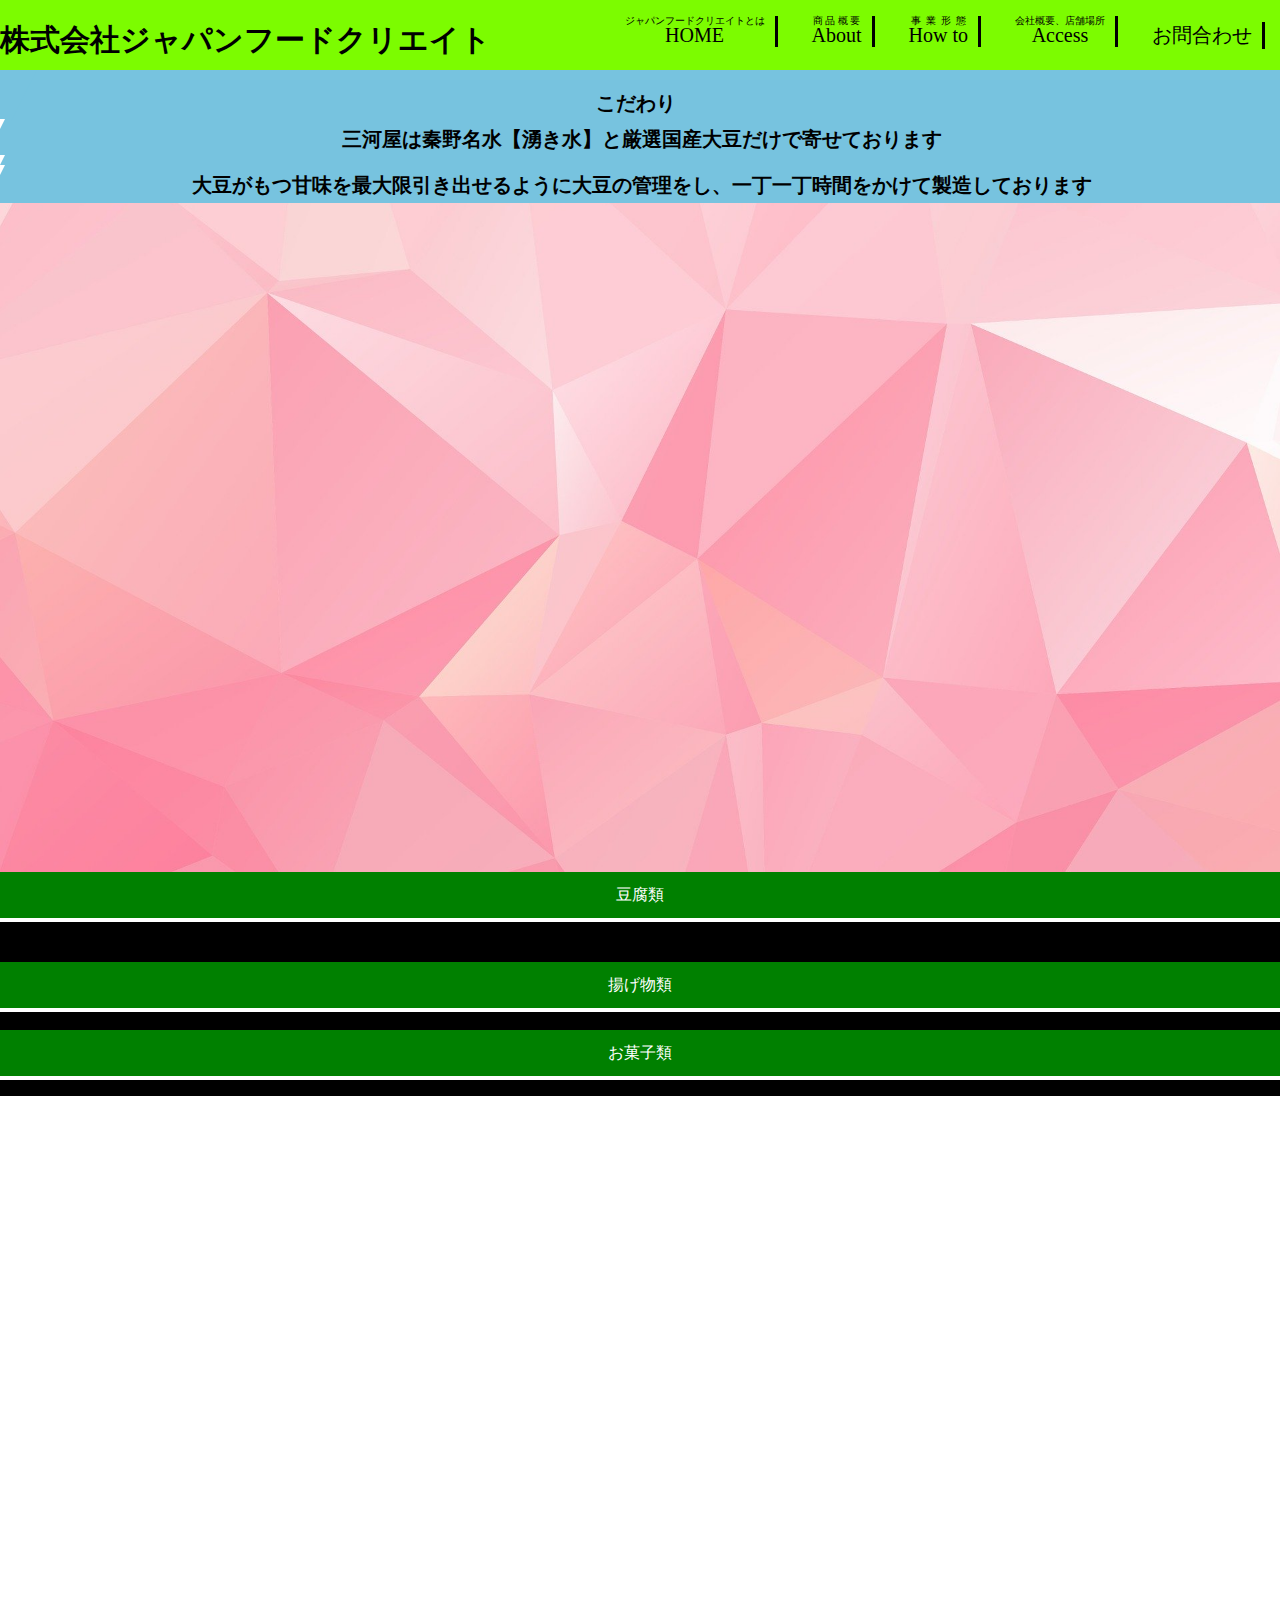
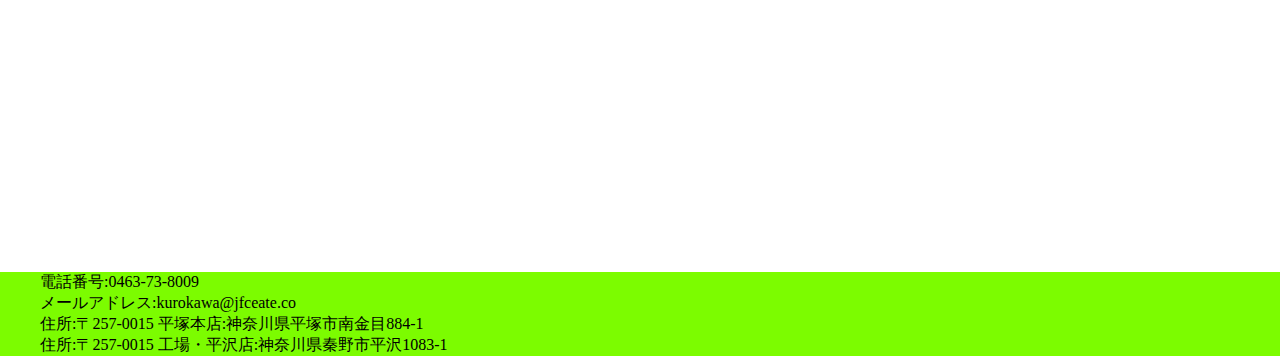
<file: about.html>
<!DOCTYPE html>
<html lang="ja" dir="ltr">
  <head>
    <meta charset="utf-8">
    <link rel="stylesheet" href="css/about.css">
        <link rel="stylesheet" href="css/basic.css">
        <link rel="stylesheet" href="css/footer.css">
            <link href="https://fonts.googleapis.com/css?family=Jockey+One|Merienda+One|Radley&display=swap" rel="stylesheet">
            <meta name="viewport" content="width=device-width, initial-scale=1">
  </head>
  <body>
    <header>
        <h1>株式会社ジャパンフードクリエイト</h1>
        <ul id="menu">
        <li><a href="index.html"><ruby><rb>HOME</rb><rp>（</rp><rt>ジャパンフードクリエイトとは</rt><rp>）</rp></ruby></a></li>
        <li><a href="about.html"><ruby><rb>About</rb><rp>（</rp><rt>商品概要</rt><rp>）</rp></ruby></a></li>
        <li><a href="How to.html"><ruby><rb>How to</rb><rp>（</rp><rt>事業形態</rt><rp>）</rp></ruby></a></a></li>
        <li><a href="company.html"><ruby><rb>Access</rb><rp>（</rp><rt>会社概要、店舗場所</rt><rp>）</rp></ruby></a></a></li>
    <li><a href="mailto:orz123@outlook.jp">お問合わせ</a></li>
        </ul>
    </header>
    <section id="explanation">
      <h1>こだわり</h1>
      <h2>三河屋は秦野名水【湧き水】と厳選国産大豆だけで寄せております<h2>
<h2>大豆がもつ甘味を最大限引き出せるように大豆の管理をし、一丁一丁時間をかけて製造しております</h2>
    </section>
    <section id="favorite">
       <div id="stage">
            <div id="photo1" class="pic"><img src="img/S__4653165.jpg"></div>
            <div id="photo2" class="pic"><img src="img/S__4653164.jpg"></div>
            <div id="photo3" class="pic"><img src="img/S__4653148.jpg"></div>
            <div id="photo4" class="pic"><img src="img/S__4653149.jpg"></div>
            <div id="photo5" class="pic"><img src="img/S__4653162.jpg"></div>
      　　　<div style="padding:28%;"></div>
      </div>
    </section>
    <section id="product">
      <div class="menu">
          <label for="menu_bar01">豆腐類</label>
          <input type="checkbox" id="menu_bar01" class="accordion" />
          <ul id="links01">
              <li class="ex"><p>杜の絹豆腐　柔らかめの絹豆腐です。</p><img src="img/20191110_191110_0005.jpg"></li>
              <li class="ex"><p>杜の木綿豆腐　柔らかめの木綿豆腐です。</p><img src="img/20191110_191110_0001.jpg"></li>
              <li class="ex"><p>津久井在来　自社で無農薬栽培した「津久井在来」を100%使用、甘味、風味が強いのが特徴</p><img src="img/20191110_191110_0007.jpg"></li>
              <li class="ex"><p>醍醐味絹豆腐　超濃厚な逸品です。</p><img src="img/20191110_191110_0010.jpg"></li>
              <li class="ex"><p>吟醸豆腐　特別な国産大豆を使用した超濃厚豆腐です。大豆本来の味、風味が味わえます。</p><img src="img/20191110_191110_0014.jpg"></li>
              <li class="ex"><p>朝一番生豆腐　水に晒さない大豆本来の味が楽しめます。</p><img src="img/20191110_191110_0017.jpg"></li>
              <li class="ex"><p>豆乳プリン 当店自慢のなめらかスイーツ</p><img src="img/20191110_191110_0026.jpg"></li>
              <li class="ex"><p>豆乳入り杏仁豆腐豆乳プリン 当店自慢のなめらかスイーツ</p><img src="img/20191110_191110_0028.jpg"></li>
              <li class="ex"><p>枝豆とうふ なめらかとろける味  添付抹茶塩。</p><img src="img/20191110_191110_0031.jpg"></li>
              <li class="ex"><p>ごま豆腐　なめらかごま味  みそたれで</p><img src="img/20191110_191110_0033.jpg"></li>
              <li class="ex"><p>ゆずとうふ　なめらかと味 デザート感覚</p><img src="img/20191110_191110_0036.jpg"></li>
              <li class="ex"><p>とろける絹豆腐　柔らかめの絹豆腐です。</p><img src="img/20191110_191110_0037.jpg"></li>
              <li class="ex"><p>ふんわか豆腐　絹と木綿の間のです。</p><img src="img/20191110_191110_0040.jpg"></li>
              <li class="ex"><p>刺身湯葉　濃厚  しっとり  本物の味わさび醤油がおすすめ。</p><img src="img/20191110_191110_0043.jpg"></li>
              <li class="ex"><p>寄せとうふ　ナンともいえない食感とろけるクリーミ</p><img src="img/20191110_191110_0046.jpg"></li>
              <li class="ex"><p>山芋とうふ　濃厚豆乳と山芋の絶妙なハーモニ</p><img src="img/20191110_191110_0049.jpg"></li>
              <li class="ex"><p>湯葉豆腐　湯葉ととうふが合わさった逸品</p><img src="img/20191110_191110_0051.jpg"></li>
              <li class="ex"><p>堅豆腐　豆腐サラダならぬ豆腐ステーキ</p><img src="img/20191110_191110_0055.jpg"></li>
              <li class="ex"><p>国産豆乳 このままお豆腐ができる超濃厚な豆乳です。くせになる人続出です</p><img src="img/20191110_191110_0056.jpg"></li>
              <li class="ex"><p>豆乳おぼろ　クリーミーな寄せ豆腐を豆乳に漬け込みました</p><img src="img/20191110_191110_0060.jpg"></li>
          </ul>
          <label for="menu_bar02">揚げ物類</label>
          <input type="checkbox" id="menu_bar02" class="accordion" />
          <ul id="links02">
              <li class="ex"><p>秘伝がんもどき 熟練した職人が手で時間をかけて練りました。味しみ最高</p><img src="img/20191110_191110_0064.jpg"></li>
              <li class="ex"><p>とうふつみれ生姜入り　生姜の香り豊かなやわらかがんも</p><img src="img/20191110_191110_0068.jpg"></li>
              <li class="ex"><p>とうふつみれ　湯葉が入ったやわらかがん</p><img src="img/20191110_191110_0071.jpg"></li>
              <li class="ex"><p>山芋ひろうす　まん丸がんも・山芋の味が鍋・おでん・煮物に最</p><img src="img/20191110_191110_0072.jpg"></li>
              <li class="ex"><p>伝承揚げ　でっかいお揚げさん煮ても焼いても工夫次第　食べ方いろいろ</p><img src="img/20191110_191110_0077.jpg"></li>
              <li class="ex"><p>絹生揚げ　やわらか絹とうふを揚げました木綿生揚げ押しに時間をかけ、硬い木綿とうふを揚げましたしっかり  どっしり食感</p><img src="img/20191110_191110_0079.jpg"></li>
              <li class="ex"><p>絹豆腐　柔らかめの絹豆腐です。</p><img src="img/20191110_191110_0083.jpg"></li>
              <li class="ex"><p>雷手揚げ　ほんのりピリ辛煮ても焼いても鍋ものにも辛党絶賛</p><img src="img/20191110_191110_0085.jpg"></li>              <li class="ex"><p>手揚げ油揚げ　肉厚・濃厚・自慢の一品　煮ても焼いても鍋ものに</p><img src="img/20191110_191110_0090.jpg"></li>
          </ul>
          <label for="menu_bar03">お菓子類</label>
          <input type="checkbox" id="menu_bar03" class="accordion" />
          <ul id="links03">
              <li class="ex"><p>豆乳ふがし</p><img src="img/20191110_191110_0091.jpg"></li>
              <li class="ex"><p>手作りパウンドケーキ くろまめ味</p><img src="img/20191110_191110_0102.jpg"></li>
              <li class="ex"><p>手作りパウンドケーキ チーズ味</p><img src="img/20191110_191110_0103.jpg"></li>
              <li class="ex"><p>豆腐ドーナツ</p><img src="img/20191110_191110_0106.jpg"></li>
              <li class="ex"><p>大豆の恵</p><img src="img/20191110_191110_0111.jpg"></li>
              <li class="ex"><p>豆乳チーズ饅頭</p><img src="img/20191110_191110_0115.jpg"></li>
              <li class="ex"><p>お豆腐カステラ</p><img src="img/20191110_191110_0118.jpg"></li>
              <li class="ex"><p>豆乳バームクーヘン</p><img src="img/20191110_191110_0121.jpg"></li>
          </ul>
      </div>   </section>
      <footer>
        <ul class="end">
          <li>電話番号:0463-73-8009</li>
          <li>メールアドレス:kurokawa@jfceate.co</li>
          <li>住所:〒257-0015 平塚本店:神奈川県平塚市南金目884-1</li>
          <li>住所:〒257-0015 工場・平沢店:神奈川県秦野市平沢1083-1</li>
        </ul>
      </footer>
  </body>
</html>
</file>
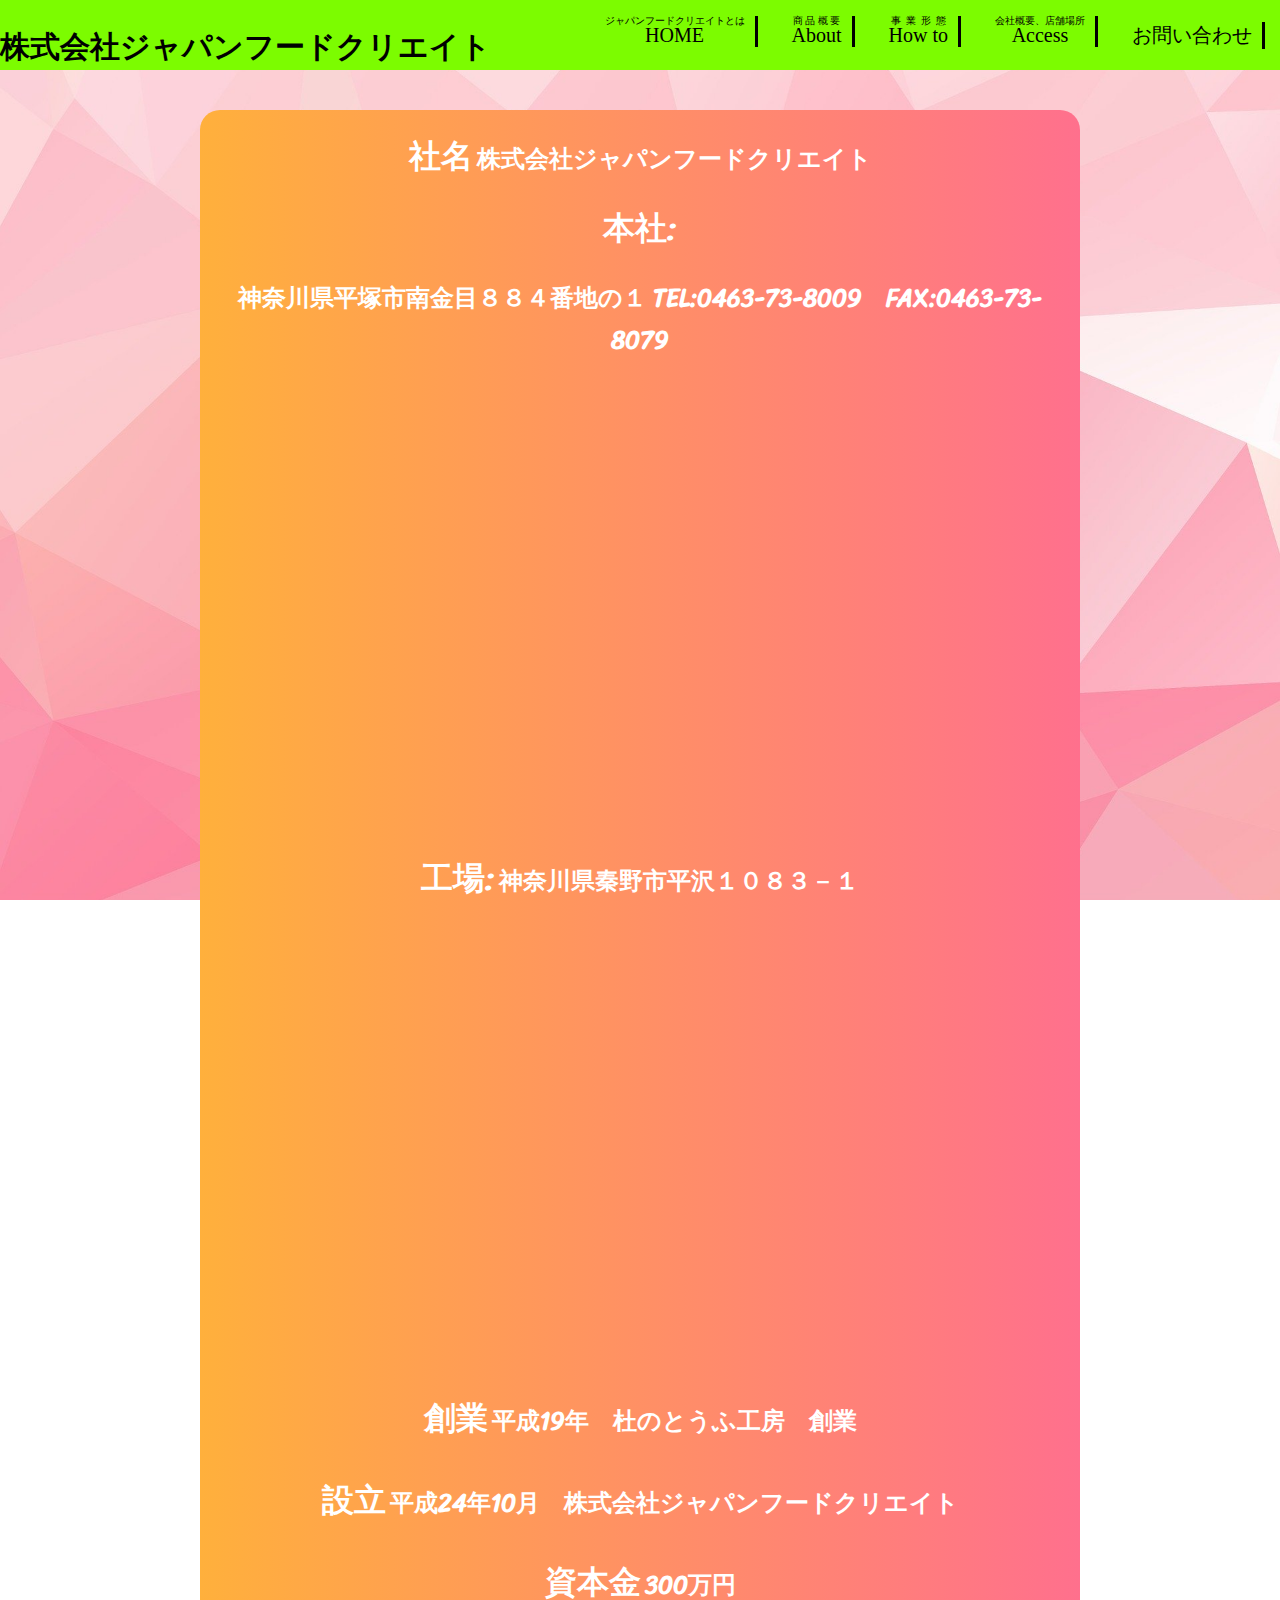
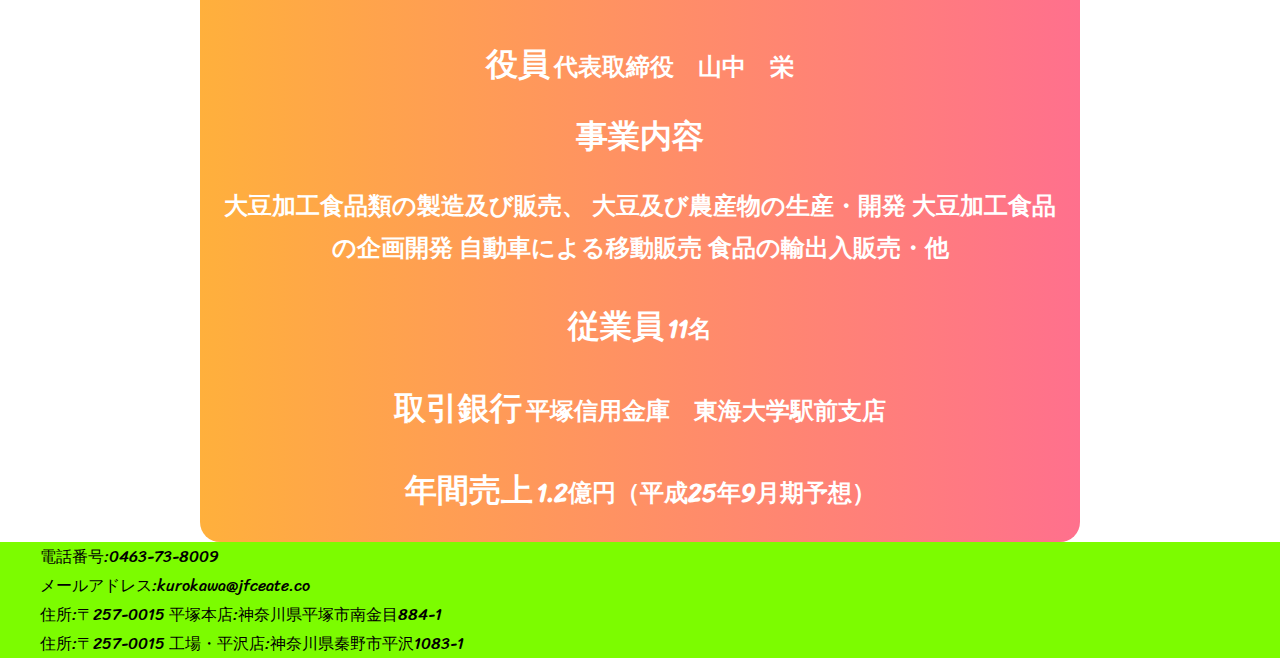
<file: company.html>
<!DOCTYPE html>
<html lang="ja" dir="ltr">
  <head>
    <link rel="stylesheet" href="css/basic.css">
    <link rel="stylesheet" href="css/footer.css">
    <link rel="stylesheet" href="css/company.css">
    <link href="https://fonts.googleapis.com/css?family=Sriracha&display=swap" rel="stylesheet">
        <link href="https://fonts.googleapis.com/css?family=Jockey+One|Merienda+One|Radley&display=swap" rel="stylesheet">
        <meta name="viewport" content="width=device-width, initial-scale=1">
    <meta charset="utf-8">
    <title>株式会社ジャパンフードクリエイト</title>
  </head>
  <body>
    <header>
        <h1>株式会社ジャパンフードクリエイト</h1>
        <ul id="menu">
        <li><a href="index.html"><ruby><rb>HOME</rb><rp>（</rp><rt>ジャパンフードクリエイトとは</rt><rp>）</rp></ruby></a></li>
        <li><a href="about.html"><ruby><rb>About</rb><rp>（</rp><rt>商品概要</rt><rp>）</rp></ruby></a></li>
        <li><a href="How to.html"><ruby><rb>How to</rb><rp>（</rp><rt>事業形態</rt><rp>）</rp></ruby></a></a></li>
        <li><a href="company.html"><ruby><rb>Access</rb><rp>（</rp><rt>会社概要、店舗場所</rt><rp>）</rp></ruby></a></a></li>
    <li><a href="mailto:orz123@outlook.jp">お問い合わせ</a></li>
        </ul>
    </header>
    <section id="company">
      <div id="name">
        <h1>社名</h1>
        <h2>株式会社ジャパンフードクリエイト</h2>
      </div>
      <div id="name">
        <h1>本社:</h1>
        <h2>神奈川県平塚市南金目８８４番地の１
TEL:0463-73-8009　FAX:0463-73-8079</h2>
<iframe src="https://www.google.com/maps/embed?pb=!1m18!1m12!1m3!1d3253.863196608763!2d139.28545961528025!3d35.35904125518166!2m3!1f0!2f0!3f0!3m2!1i1024!2i768!4f13.1!3m3!1m2!1s0x6019abe3c3f6cbf1%3A0x6f1464123f581e81!2z44CSMjU5LTEyMDEg56We5aWI5bed55yM5bmz5aGa5biC5Y2X6YeR55uu77yY77yY77yU4oiS77yR!5e0!3m2!1sja!2sjp!4v1570601475545!5m2!1sja!2sjp" width="600" height="450" frameborder="0" style="border:0;" allowfullscreen=""></iframe>
      </div>
      <div id="name">
        <h1>工場:</h1>
        <h2>神奈川県秦野市平沢１０８３－１</h2>
        <iframe src="https://www.google.com/maps/embed?pb=!1m18!1m12!1m3!1d3253.500612185581!2d139.21270361528056!3d35.36803785469191!2m3!1f0!2f0!3f0!3m2!1i1024!2i768!4f13.1!3m3!1m2!1s0x6019a86dc70a63e1%3A0x7d467996a8c8f389!2z44CSMjU3LTAwMTUg56We5aWI5bed55yM56em6YeO5biC5bmz5rKi77yR77yQ77yY77yT4oiS77yR!5e0!3m2!1sja!2sjp!4v1570601669621!5m2!1sja!2sjp" width="600" height="450" frameborder="0" style="border:0;" allowfullscreen=""></iframe>
      </div>
      <div id="name">
        <h1>創業</h1>
        <h2>平成19年　杜のとうふ工房　創業</h2>
      </div>
      <div id="name">
        <h1>設立</h1>
        <h2>平成24年10月　株式会社ジャパンフードクリエイト</h2>
      </div>
      <div id="name">
        <h1>資本金</h1>
        <h2>300万円</h2>
      </div>
      <div id="name">
        <h1>役員</h1>
        <h2>代表取締役　山中　栄</h2>
      </div>
      <div id="name">
        <h1>事業内容</h1>
        <h2>大豆加工食品類の製造及び販売、
大豆及び農産物の生産・開発
大豆加工食品の企画開発
自動車による移動販売
食品の輸出入販売・他</h2>
      </div>
      <div id="name">
        <h1>従業員</h1>
        <h2>11名</h2>
      </div>
      <div id="name">
        <h1>取引銀行</h1>
        <h2>平塚信用金庫　東海大学駅前支店</h2>
      </div>
      <div id="name">
        <h1>年間売上</h1>
        <h2>1.2億円（平成25年9月期予想）</h2>
      </div>
    </section>
    <footer>
      <ul class="end">
        <li>電話番号:0463-73-8009</li>
        <li>メールアドレス:kurokawa@jfceate.co</li>
        <li>住所:〒257-0015 平塚本店:神奈川県平塚市南金目884-1</li>
        <li>住所:〒257-0015 工場・平沢店:神奈川県秦野市平沢1083-1</li>
      </ul>
    </footer>
  </body>
</html>
</file>
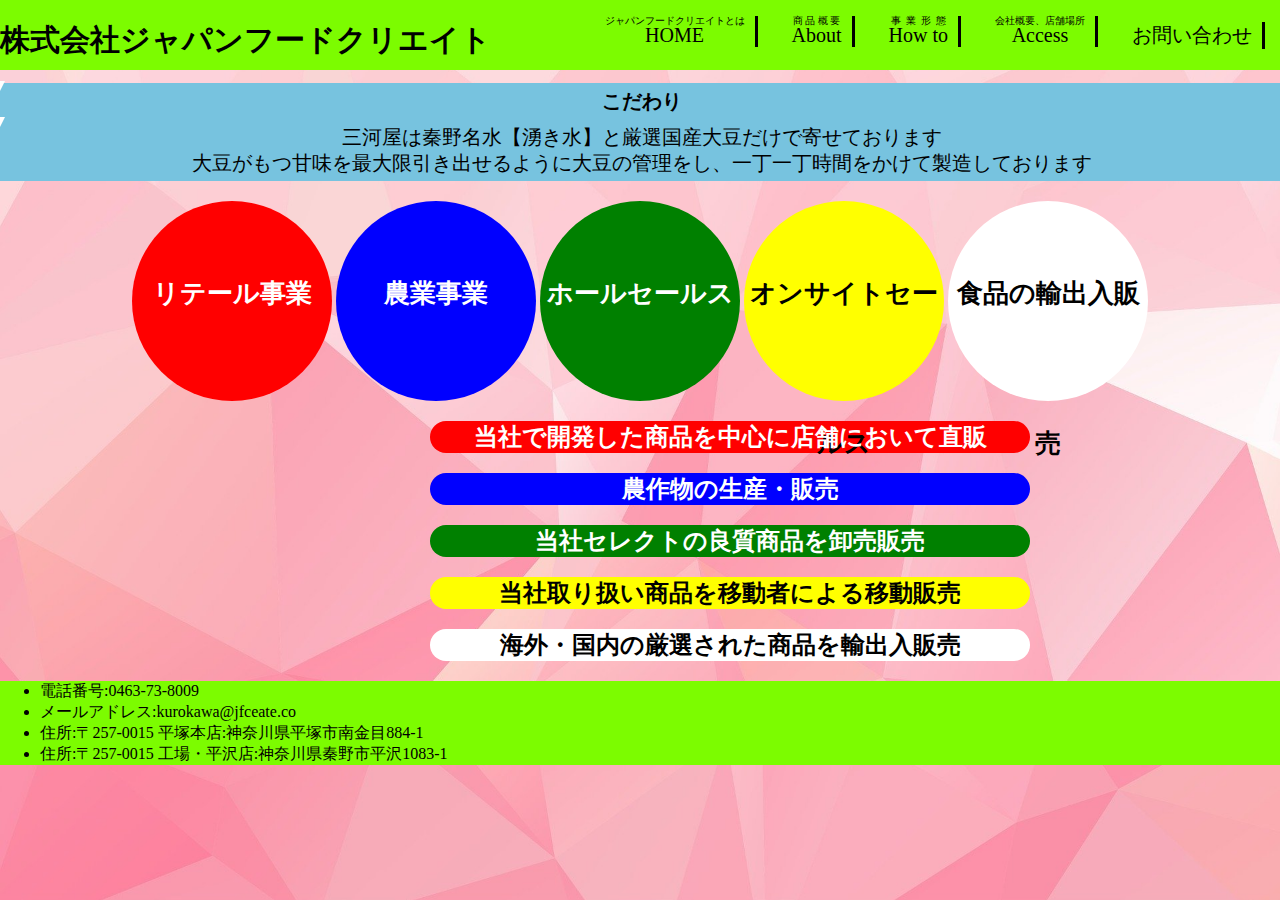
<file: How to.html>
<!DOCTYPE html>
<html lang="ja" dir="ltr">
  <head>
    <meta charset="utf-8">
    <link rel="stylesheet" href="css/How to.css">
        <link rel="stylesheet" href="css/basic.css">
        <link rel="stylesheet" href="css/footer.css">
        <meta name="viewport" content="width=device-width, initial-scale=1">
            <link href="https://fonts.googleapis.com/css?family=Jockey+One|Merienda+One|Radley&display=swap" rel="stylesheet">
    <title></title>
  </head>
  <body>
    <header>
        <h1>株式会社ジャパンフードクリエイト</h1>
        <ul id="menu">
        <li><a href="index.html"><ruby><rb>HOME</rb><rp>（</rp><rt>ジャパンフードクリエイトとは</rt><rp>）</rp></ruby></a></li>
        <li><a href="about.html"><ruby><rb>About</rb><rp>（</rp><rt>商品概要</rt><rp>）</rp></ruby></a></li>
        <li><a href="How to.html"><ruby><rb>How to</rb><rp>（</rp><rt>事業形態</rt><rp>）</rp></ruby></a></a></li>
        <li><a href="company.html"><ruby><rb>Access</rb><rp>（</rp><rt>会社概要、店舗場所</rt><rp>）</rp></ruby></a></a></li>
    <li><a href="mailto:orz123@outlook.jp">お問い合わせ</a></li>
        </ul>
    </header>
    <section id="concept">
      <h1>こだわり</h1>
      <p>三河屋は秦野名水【湧き水】と厳選国産大豆だけで寄せております<br>
大豆がもつ甘味を最大限引き出せるように大豆の管理をし、一丁一丁時間をかけて製造しております</h2>
          </section>
        <div id="write">
      <section id="suraido">
        <h1>リテール事業</h1>
        <!-- <p>当社で開発した商品を中心に店舗において直販</p> -->
      </section>
      <section id="suraido1">
        <h1>農業事業</h1>
        <!-- <p>農作物の生産・販売</p> -->
      </section>
      <section id="suraido2">
        <h1>ホールセールス</h1>
        <!-- <p>当社セレクトの良質商品を卸売販売</p> -->
      </section>
      <section id="suraido3">
        <h1>オンサイトセールス</h1>
        <!-- <p>当社取り扱い商品を移動者による移動販売</p> -->
      </section>
      <section id="suraido4">
        <h1>食品の輸出入販売</h1>
        <!-- <p>海外・国内の厳選された商品を輸出入販売</p> -->
      </section>
          </div>
          <section id="explain">
            <div id="explain1">
              <h2>当社で開発した商品を中心に店舗において直販</h2>
            </div>
            <div id="explain2">
              <h2>農作物の生産・販売</h2>
            </div>
            <div id="explain3">
              <h2>当社セレクトの良質商品を卸売販売</h2>
            </div>
            <div id="explain4">
              <h2>当社取り扱い商品を移動者による移動販売</h2>
            </div>
            <div id="explain5">
              <h2>海外・国内の厳選された商品を輸出入販売</h2>
            </div>
          </section>
          <footer>
            <ul>
              <li>電話番号:0463-73-8009</li>
              <li>メールアドレス:kurokawa@jfceate.co</li>
              <li>住所:〒257-0015 平塚本店:神奈川県平塚市南金目884-1</li>
              <li>住所:〒257-0015 工場・平沢店:神奈川県秦野市平沢1083-1</li>
            </ul>
          </footer>
  </body>
</html>
</file>
<file: css/about.css>
/* ----------------------------------- */
#explanation{
  text-align: center;
}
#explanation h1 {
  position: relative;
  padding: 5px 5px 5px 42px;
  background: #77c3df;
  font-size: 20px;
  line-height: 1.3;
  z-index:-1;
  margin-bottom: 0px;
  margin-top: 0px;
  text-align: center;
  padding-top: 20px;
  padding-right: 50px;
}

#explanation h1:before {
  position: absolute;
  content: '';
  left: -2px;
  top: -2px;
  border: none;
  border-left: solid 40px #77c3df;
  border-bottom: solid 79px transparent;
  z-index:-2
}
#explanation h2 {
  position: relative;
  padding: 5px 5px 5px 42px;
  background: #77c3df;
  font-size: 20px;
  margin-left: -33px;
  line-height: 1.3;
  z-index:-1;
  margin-bottom: 0px;
  margin-top: 0px;
}

#explanation h2:before {
  position: absolute;
  content: '';
  left: -2px;
  top: -2px;
  border: none;
  border-left: solid 40px white;
  border-bottom: solid 79px transparent;
  z-index:-2
}
/* ----------------------------------------- */
#product{
}
#product #product1 img{
  width: 300px;
  height: 300px;
  margin: 10px 0 0 100px;
  border-radius: 500px;
}
#product1 p{
  float: right;
  margin: 150px 300px 0 0;
}
#product2{
  display: inline-block;
}
#product #product2 img{
  display: inline-block;
  width: 300px;
  height: 300px;
  margin: 0px 80px 0 900px;
  border-radius: 500px;
}
#product2 p{
  display: inline-block;
  float: left;
}
/* ------------------ */
#stage {
position: relative;
max-width:800px;
margin: 0 0 200px 300px;
/* background:#ddd; */
}
.pic {
position: absolute;
}
.pic img {
width: 800px;
height: 600px;
opacity:0;
-moz-animation: imgTrans 40s infinite;
-webkit-animation: imgTrans 40s ease-in infinite;
animation: imgTrans 40s infinite;
padding: 11px;
  background-color: #FFFFFF;
  box-shadow: 0 3px 18px -4px rgba(0, 0, 0, 0.8);
  border-radius: 30px;
}
#photo1 img {
-moz-animation-delay: 0s;
-webkit-animation-delay: 0s;
animation-delay: 0s;
}
#photo2 img {
-moz-animation-delay: 8s;
-webkit-animation-delay: 8s;
animation-delay: 8s;
}
#photo3 img {
-moz-animation-delay: 16s;
-webkit-animation-delay: 16s;
animation-delay: 16s;
}
#photo4 img{
-moz-animation-delay: 24s;
-webkit-animation-delay: 24s;
animation-delay: 24s;
}
#photo5 img {
-moz-animation-delay: 32s;
-webkit-animation-delay: 32s;
animation-delay: 32s;
}
@-webkit-keyframes imgTrans {
0% { opacity:0; }
7% { opacity:1; }
18% { opacity:1; }
25% { opacity:0; }
100% { opacity:0; }
}
@-moz-keyframes imgTrans {
0% { opacity:0; }
7% { opacity:1; }
18% { opacity:1; }
25% { opacity:0; }
100% { opacity:0; }
}
@keyframes imgTrans {
0% { opacity:0; }
7% { opacity:1; }
18% { opacity:1; }
25% { opacity:0; }
100% { opacity:0; }
}
#product{
  height: 1000px;
}
/* ---------------------- */
.menu {
  text-align: center;
  height: auto;
}

.menu a {
    display: block;
    padding: 15px;
    text-decoration: none;
}

label {
    display: block;
    margin: 0 0 4px 0;
    padding : 15px;
    line-height: 1;
    color :#fff;
    background : green;
    cursor :pointer;
}

input {
    display: none;
}

.menu ul {
    margin: 0;
    padding: 0;
    background :#f4f4f4;
    list-style: none;
}

.menu li {
    height: 0px;
    overflow: hidden;
    -webkit-transition: all 0.5s;
    -moz-transition: all 0.5s;
    -ms-transition: all 0.5s;
    -o-transition: all 0.5s;
    transition: all 0.5s;
      border-bottom: solid 2px black;
}
.menu .ex img{
  width: 350px;
  height: 300px;
  border-radius: 30px;
}
.menu img{
  width: 300px;
  height: 200px;
  border-radius: 30px;
}

#menu_bar01:checked ~ #links01 li,
#menu_bar02:checked ~ #links02 li,
 #menu_bar03:checked ~ #links03 li{
    height: 330px;
    opacity: 1;
}
.ex{
  font-weight: bold;
      background-image: url("../img/pink-1311251_1920.jpg");
}
/* ---------------------- */
@media screen and (max-width: 500px){
  #explanation h1 {
    padding-right: 50px;
  }

  .pic img {
  width: 350px;
  height: 250px;
  margin-right: 300px;
  opacity:0;
  -moz-animation: imgTrans 40s infinite;
  -webkit-animation: imgTrans 40s ease-in infinite;
  animation: imgTrans 40s infinite;
  padding: 11px;
    background-color: #FFFFFF;
    box-shadow: 0 3px 18px -4px rgba(0, 0, 0, 0.8);
    border-radius: 30px;
  }
  #stage {
  position: relative;
  margin: 0px;
  /* background:#ddd; */
  }
  #favorite{
    height: 400px;
  }
  .menu .ex img{
    width: 200px;
    height: 220px;
    border-radius: 30px;
  }
}
</file>
<file: css/basic.css>
body{
  margin: 0;
}
header{
  background-color: #7cfc00;
  width: auto;
  height: 70px;
  margin: 0;
}
header h1{
  font-size: 30px;
  float: left;
}
#menu{
  text-align: center;
  list-style-type: none;
  float: right;
  font-family: 'Merienda One', cursive;
}
#menu li {
  list-style: none;
  display: inline-block;
  text-decoration: none;
  padding-right: 10px;
  margin-left: 15px;
  margin-right: 15px;
  font-size: 20px;
  border-right: solid;
  color: black;
}
li a{
  text-decoration: none;
  list-style: none;
  color: black;
}
li a:hover{
  text-decoration: none;
  list-style: none;
  color: white;
  border-radius: 20px;
  font-size: 30px;
  transition-duration:2s;
}
body{
  min-height: 100vh;
  background-attachment: fixed;
  background-size: cover;
  background-position: center;
  background-image: url("../img/pink-1311251_1920.jpg");
}
@media screen and (max-width: 500px){
  header{
    background-color: #7cfc00;
    width: auto;
    height: 230px;
    margin: 0;
  }
  header h1{
    font-size: 20px;
    text-align: center;
    margin-left: 30px;
    margin-bottom: 0px;
  }
  #menu{
    margin-right: 50px;
    margin-top: 0px;
    width: 300px;

  }
  #menu li {
    list-style: none;
    /* display: inline-block; */
    text-decoration: none;
    padding-right: 0px;
    margin-left: 0px;
    margin-right: 0px;
    font-size: 2px;
    border-right: solid;
    color: black;
    width: 200px;
    background-color: white;
    border-radius: 30px;
    font-size: 15px;
  }
}
</file>
<file: css/footer.css>
footer{
  background-color: #7cfc00;
}
.end {
  list-style: none;
  margin: 0px;
}
</file>
<file: css/company.css>
#company{
  /* display: inline-block; */
  color: black;
  text-align: center;
  weight:700px;
  height: auto;
  margin:40px 200px 0 200px;
  border-radius: 20px;
}
body{
  font-family: 'Sriracha', cursive;
}
#name h1{
  display: inline-block;
}
#name h2{
  display: inline-block;
}

#company {
    padding: 0.5em 1em;
    background: -moz-linear-gradient(#ffb03c, #ff708d);
    background: -webkit-linear-gradient(#ffb03c, #ff708d);
    background: linear-gradient(to right, #ffb03c, #ff708d);
    color: #FFF;
}
#company h1 {
    margin: 0;
    padding: 0;
}
@media screen and (max-width: 500px){
  #company{
    /* display: inline-block; */
    color: black;
    text-align: center;
    weight:700px;
    height: auto;
    margin: 30px;
    border-radius: 20px;
    font-size: 10px;
  }
  iframe{
    width: 300px;
  }
}
</file>
<file: css/How to.css>
#concept {
  text-align: center;
}
#concept h1 {
  position: relative;
  padding: 5px 5px 5px 42px;
  background: #77c3df;
  font-size: 20px;
  margin-left: -33px;
  line-height: 1.3;
  z-index:-1;
  margin-bottom: 0px;
}

#concept h1:before {
  position: absolute;
  content: '';
  left: -2px;
  top: -2px;
  border: none;
  border-left: solid 40px white;
  border-bottom: solid 79px transparent;
  z-index:-2
}
#concept p {
  position: relative;
  padding: 5px 5px 5px 42px;
  background: #77c3df;
  font-size: 20px;
  margin-left: -33px;
  line-height: 1.3;
  z-index:-1;
  margin-top: 0px;
}

#concept p:before {
  position: absolute;
  content: '';
  left: -2px;
  top: -2px;
  border: none;
  border-left: solid 40px white;
  border-bottom: solid 79px transparent;
  z-index:-2
}
#concept h2 {
  position: relative;
  font-size: 20px;
  padding: 10px 0;
  text-align: center;
  margin: 1.5em 0;
  background-color: white;
  border-radius: 200px;
  width: 400px;
  margin: 0 auto;
}
#concept h2:before {
  content: "";
  position: absolute;
  top: -8px;
  left: 50%;
  width: 150px;
  height: 58px;
  border-radius: 50%;
  border: 5px solid #a6ddb0;
  border-left-color: transparent;
  border-right-color: transparent;
  -webkit-transform: translateX(-50%);
  transform: translateX(-50%);
}
#write{
  text-align: center;
}
#suraido{
  border-radius: 200px;
  background-color: red;
  color: #FFF;
  width: 200px;
  height: 200px;
  display: inline-block;
    vertical-align: middle;
  line-height: 150px;
  font-size: 13px;
}
#suraido1{
  background-color: blue;
  border-radius: 200px;
  color: #FFF;
  width: 200px;
  height: 200px;
  display: inline-block;
    vertical-align: middle;
  line-height: 150px;
  font-size: 13px;
}
#suraido2{
  background-color: green;
  border-radius: 200px;
  color: #FFF;
  width: 200px;
  height: 200px;
  display: inline-block;
    vertical-align: middle;
  line-height: 150px;
  font-size: 13px;
}
#suraido3{
  background-color: yellow;
  border-radius: 200px;
  color: black;
  width: 200px;
  height: 200px;
  display: inline-block;
    vertical-align: middle;
  line-height: 150px;
  font-size: 13px;
}
#suraido4{
  background-color: white;
  border-radius: 200px;
  color: black;
  width: 200px;
  height: 200px;
  display: inline-block;
    vertical-align: middle;
  line-height: 150px;
  font-size: 13px;
}
/* ------------------------------------ */
#explain{
  text-align: center;
  color: white;
  margin-left: 430px;
}
#explain h2{
  text-align: center;
}
#explain1{
  background-color: red;
  color: white;
  width: 600px;
  border-radius: 100px;
}
#explain2{
  background-color: blue;
    color: white;
    width: 600px;
    border-radius: 100px;
}
#explain3{
  background-color: green;
    color: white;
    width: 600px;
    border-radius: 100px;
}
#explain4{
  background-color: yellow;
  color: black;
  width: 600px;
      border-radius: 100px;
}
#explain5{
  background-color: white;
  color: black;
  width: 600px;
      border-radius: 100px;
}
@media screen and (max-width: 500px){
  #concept {
    margin: 0px;
  }
  #concept h1{
    margin-top: 0px;
  }
  #concept p {
    position: relative;
    padding: 5px 5px 5px 42px;
    background: #77c3df;
    font-size: 10px;
    margin-left: -33px;
    line-height: 1.3;
    z-index:-1;
    margin-top: 0px;
  }
  #concept h2{
      font-size: 15px;
        width: 300px;
  }
  #suraido{
    border-radius: 200px;
    background-color: red;
    color: #FFF;
    width: 100px;
    height: 100px;
    display: inline-block;
    font-size: 5px;
    line-height: 80px;
  }
  #suraido1{
    background-color: blue;
    border-radius: 200px;
    color: #FFF;
    width: 100px;
    height: 100px;
    display: inline-block;
    font-size: 5px;
    line-height: 80px;
  }
  #suraido2{
    background-color: green;
    border-radius: 200px;
    color: #FFF;
    width: 100px;
    height: 100px;
    display: inline-block;
    font-size: 5px;
    line-height: 80px;
  }
  #suraido3{
    background-color: yellow;
    border-radius: 200px;
    color: black;
    width: 100px;
    height: 100px;
    display: inline-block;
    font-size: 5px;
    line-height: 80px;
  }
  #suraido4{
    background-color: white;
    border-radius: 200px;
    color: black;
    width: 100px;
    height: 100px;
    display: inline-block;
    font-size: 5px;
    line-height: 80px;
  }
  #explain{
    text-align: center;
    color: white;
    margin-left: 0px;
  }
  #explain1{
    background-color: red;
    color: white;
    width: 380px;
    border-radius: 100px;
    font-size:10px;
  }
  #explain2{
    background-color: blue;
      color: white;
      width: 380px;
      border-radius: 100px;
      font-size:10px;
  }
  #explain3{
    background-color: green;
      color: white;
      width: 380px;
      border-radius: 100px;
      font-size:10px;
  }
  #explain4{
    background-color: yellow;
    color: black;
    width: 380px;
    border-radius: 100px;
    font-size:10px;
  }
  #explain5{
    background-color: white;
    color: black;
    width: 380px;
    border-radius: 100px;
    font-size:10px;
  }
}
</file>
